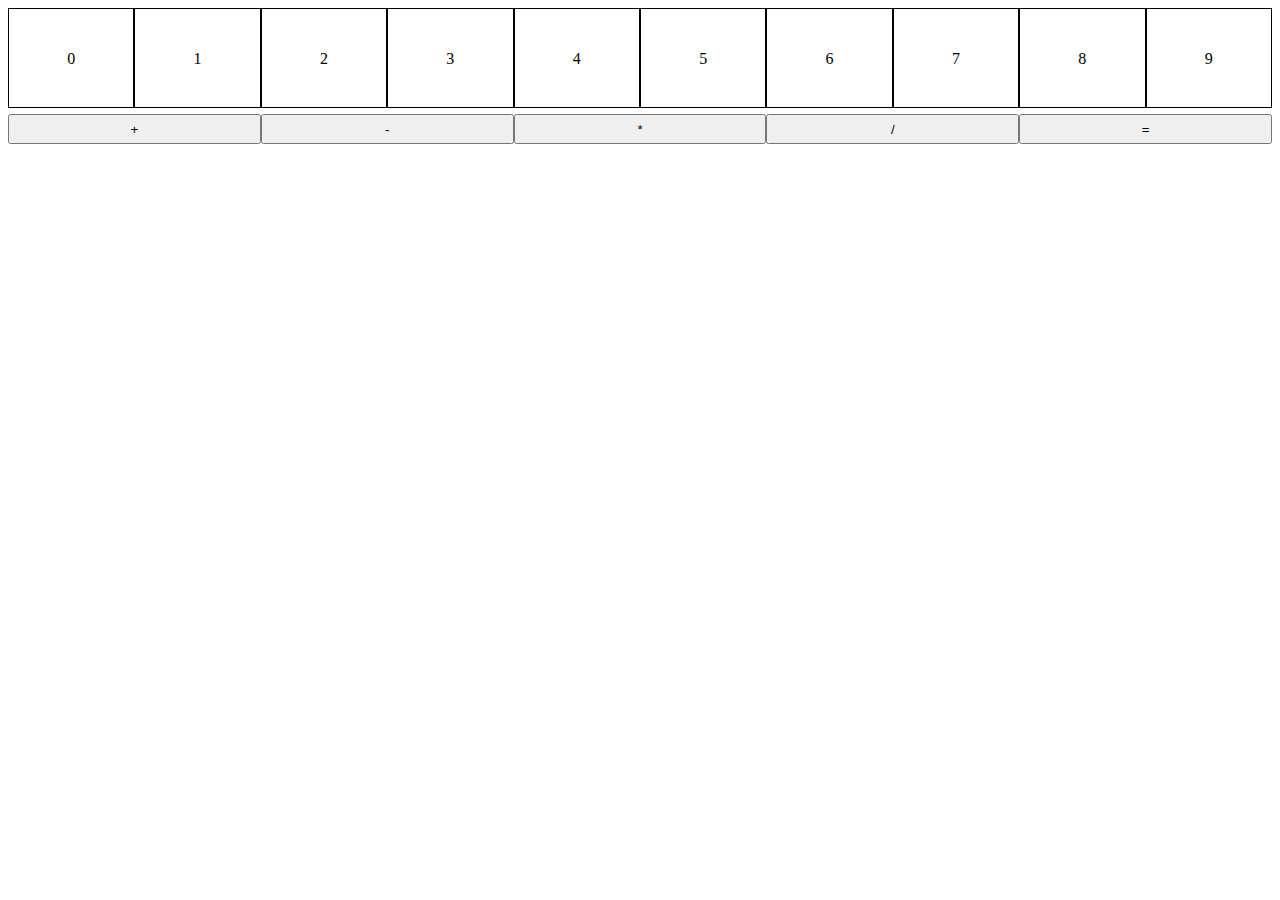
<file: calculator/index.html>
<!DOCTYPE html>
<html>
	<head>
		<title>Calculator</title>
		<link type="text/css" rel="stylesheet" href="stylesheet.css" />
		<script type="text/javascript" src="calculator.js"></script>
	</head>
	
	<body>
		<div class="grid">
			<div class="num" onclick = "save_num(0)">0</div>
			<div class="num" onclick = "save_num(1)">1</div>
			<div class="num" onclick = "save_num(2)">2</div>
			<div class="num" onclick = "save_num(3)">3</div>
			<div class="num" onclick = "save_num(4)">4</div>
			<div class="num" onclick = "save_num(5)">5</div>
			<div class="num" onclick = "save_num(6)">6</div>
			<div class="num" onclick = "save_num(7)">7</div>
			<div class="num" onclick = "save_num(8)">8</div>
			<div class="num" onclick = "save_num(9)">9</div>
		</div>

		<div class="buttonbar">
			<button onclick = "save_op('add')">+</button>
			<button onclick = "save_op('subtract')">-</button>
			<button onclick = "save_op('multiply')">*</button>
			<button onclick = "save_op('divide')">/</button>
			<button onclick = "save_op('equals')">=</button>
		</div>

	</body>
</html>
</file>
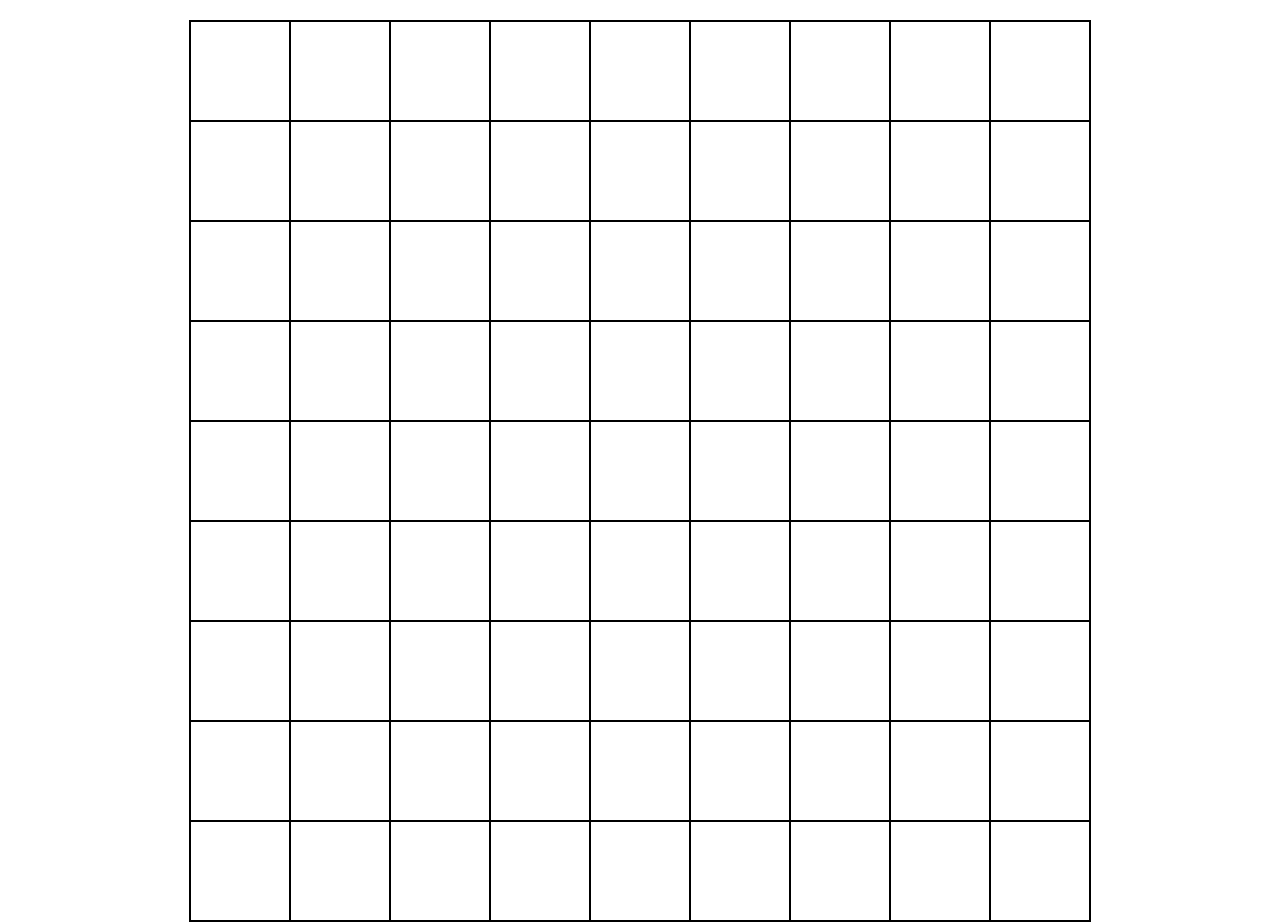
<file: minesweeper/index.html>
<!DOCTYPE html>
<html>
	<head>
		<link type="text/css" rel="stylesheet" href="css/reset.css" />
		<link type="text/css" rel="stylesheet" href="css/stylesheet.css" />
		<script src="https://ajax.googleapis.com/ajax/libs/jquery/3.2.1/jquery.min.js"></script>
		<script src="js/minesweeper.js"></script>
	</head>

	<body>
		<div class="board"></div>
	</body>
</html>
</file>
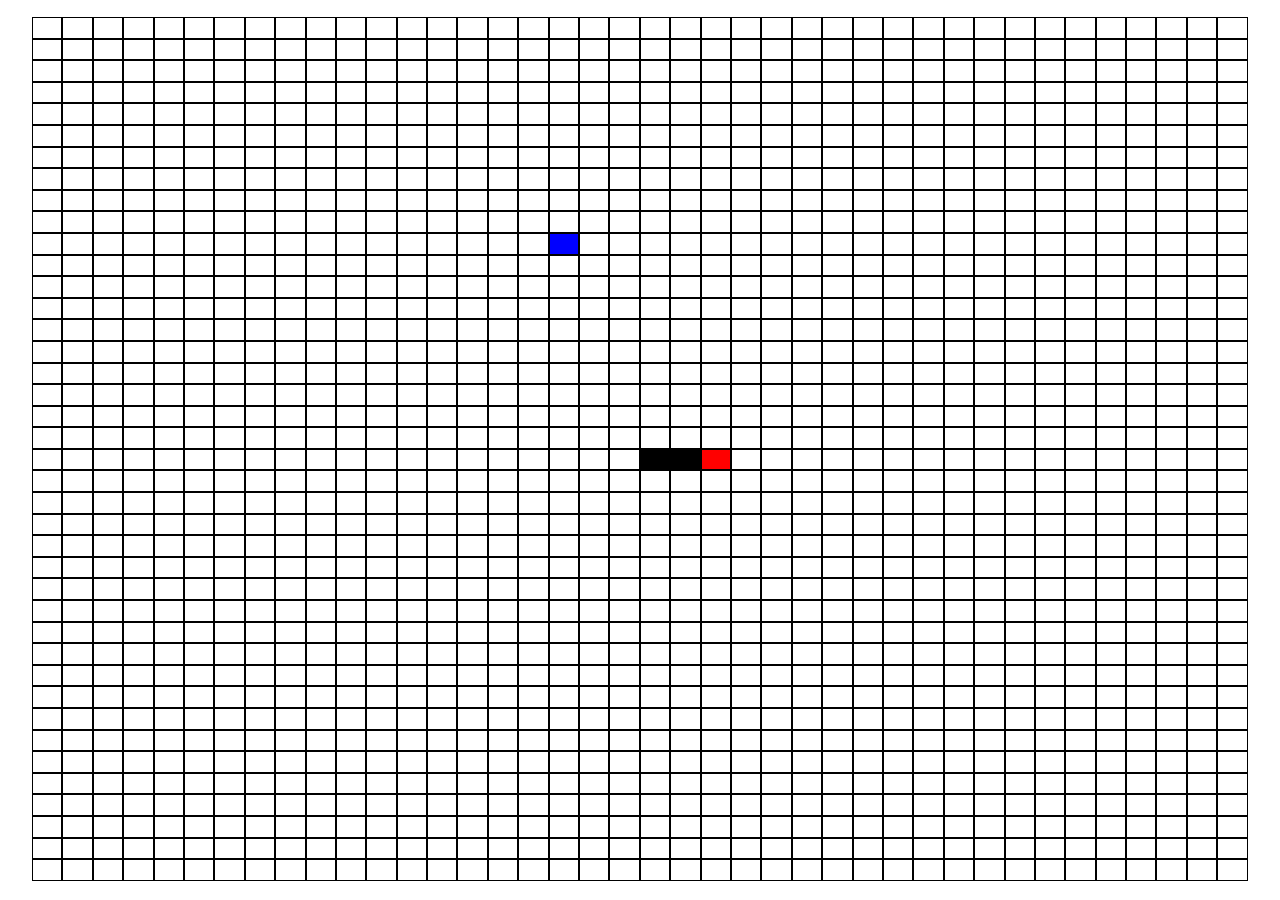
<file: snake/index.html>
<!DOCTYPE html>
<html>
	<head>
		<link type="text/css" rel="stylesheet" href="css/reset.css" />
		<link type="text/css" rel="stylesheet" href="css/stylesheet.css" />
		<script src="https://ajax.googleapis.com/ajax/libs/jquery/3.2.1/jquery.min.js"></script>
		<script src="js/snake.js"></script>
	</head>

	<body>
		<div class="container"></div>
	</body>
</html>
</file>
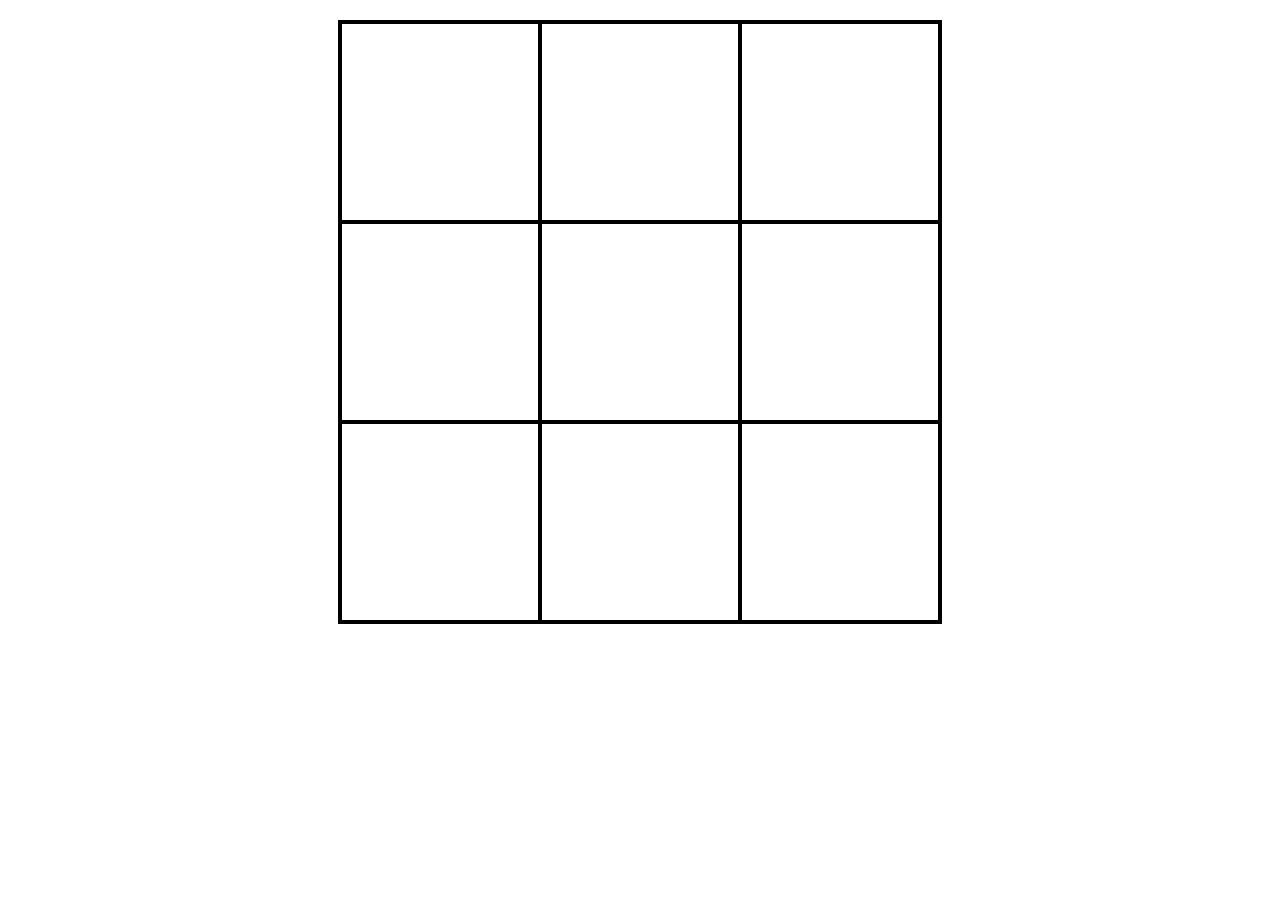
<file: tictactoe/index.html>
<!DOCTYPE html>
<html>
	<head>
		<link type="text/css" rel="stylesheet" href="css/reset.css" />
		<link type="text/css" rel="stylesheet" href="css/stylesheet.css" />
		<script src="https://ajax.googleapis.com/ajax/libs/jquery/3.2.1/jquery.min.js"></script>
		<script src="js/tictactoe.js"></script>
	</head>

	<body>
		<div class="board"></div>
	</body>
<html>
</file>
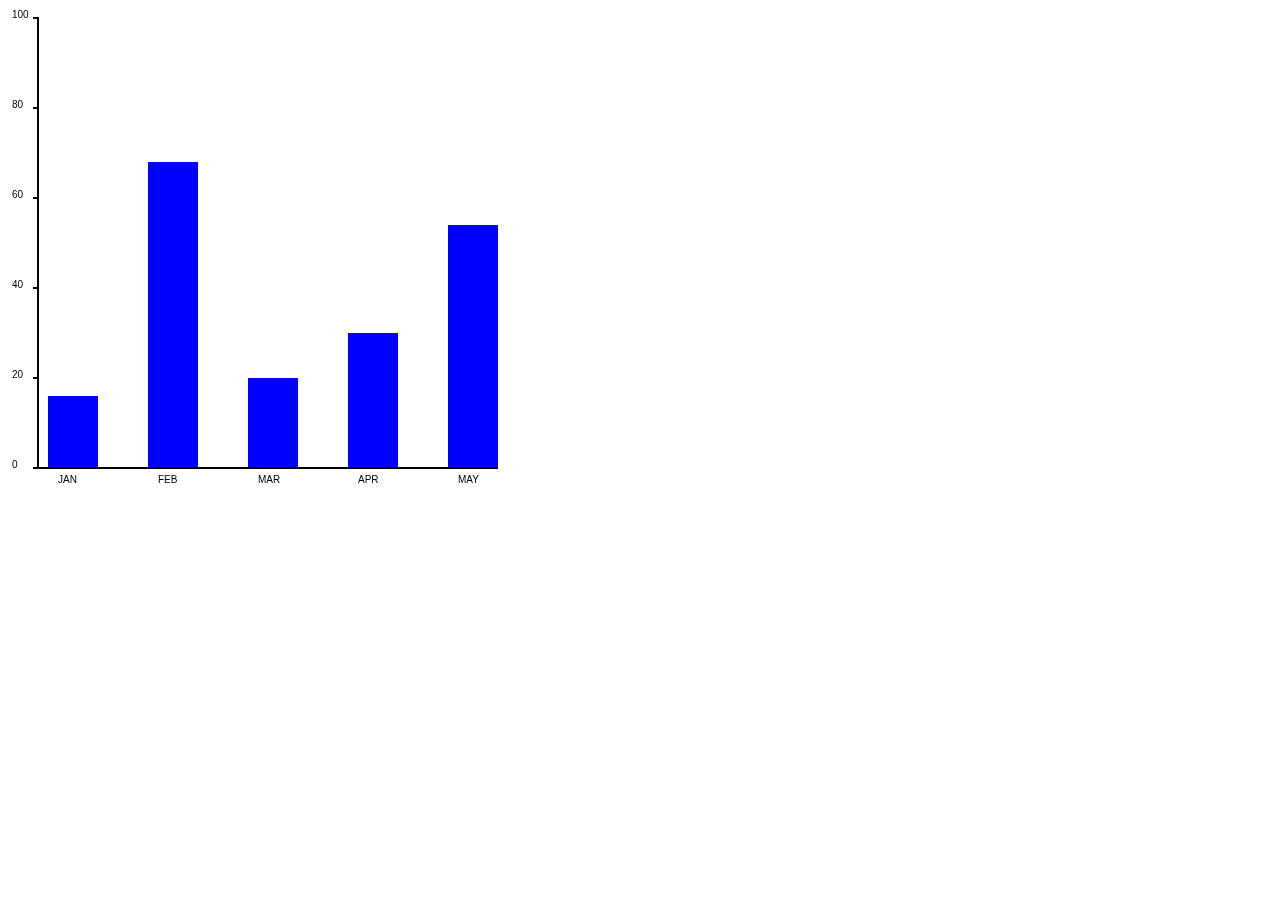
<file: canvas/barchart.html>
<html> 
	<body> 
		<canvas width="500" height="500" id="canvas"></canvas> 
		<script> 
 
			var data = [ 16, 68, 20, 30, 54 ]; 
 			
 			//get a reference to the canvas 
			var canvas = document.getElementById('canvas');

			//get a reference to the drawing context 
			var c = canvas.getContext('2d');

			//draw 
			c.fillStyle = "white"; 
			c.fillRect(0,0,500,500);

			//draw data 
			c.fillStyle = "blue"; 
			for(var i=0; i<data.length; i++) { 
    		var dp = data[i]; 
    		c.fillRect(40 + i*100, 460-dp*4.5, 50, dp*4.5); 
			}


			//draw axis lines 
			c.fillStyle = "black"; 
			c.lineWidth = 2.0; 
			c.beginPath(); 
			c.moveTo(30,10); 
			c.lineTo(30,460); 
			c.lineTo(490,460); 
			c.stroke();

			//draw text and vertical lines 
			c.fillStyle = "black"; 
			for(var i=0; i<6; i++) { 
		    c.fillText((5-i)*20 + "",4, i*90+10); 
		    c.beginPath(); 
		    c.moveTo(25,i*90+10); 
		    c.lineTo(31,i*90+10); 
		    c.stroke(); 
			}

			var labels = ["JAN","FEB","MAR","APR","MAY"]; 
			//draw horiz text 
			for(var i=0; i<5; i++) { 
			    c.fillText(labels[i], 50+ i*100, 475);
			}
		</script> 
	</body> 
</html>
</file>
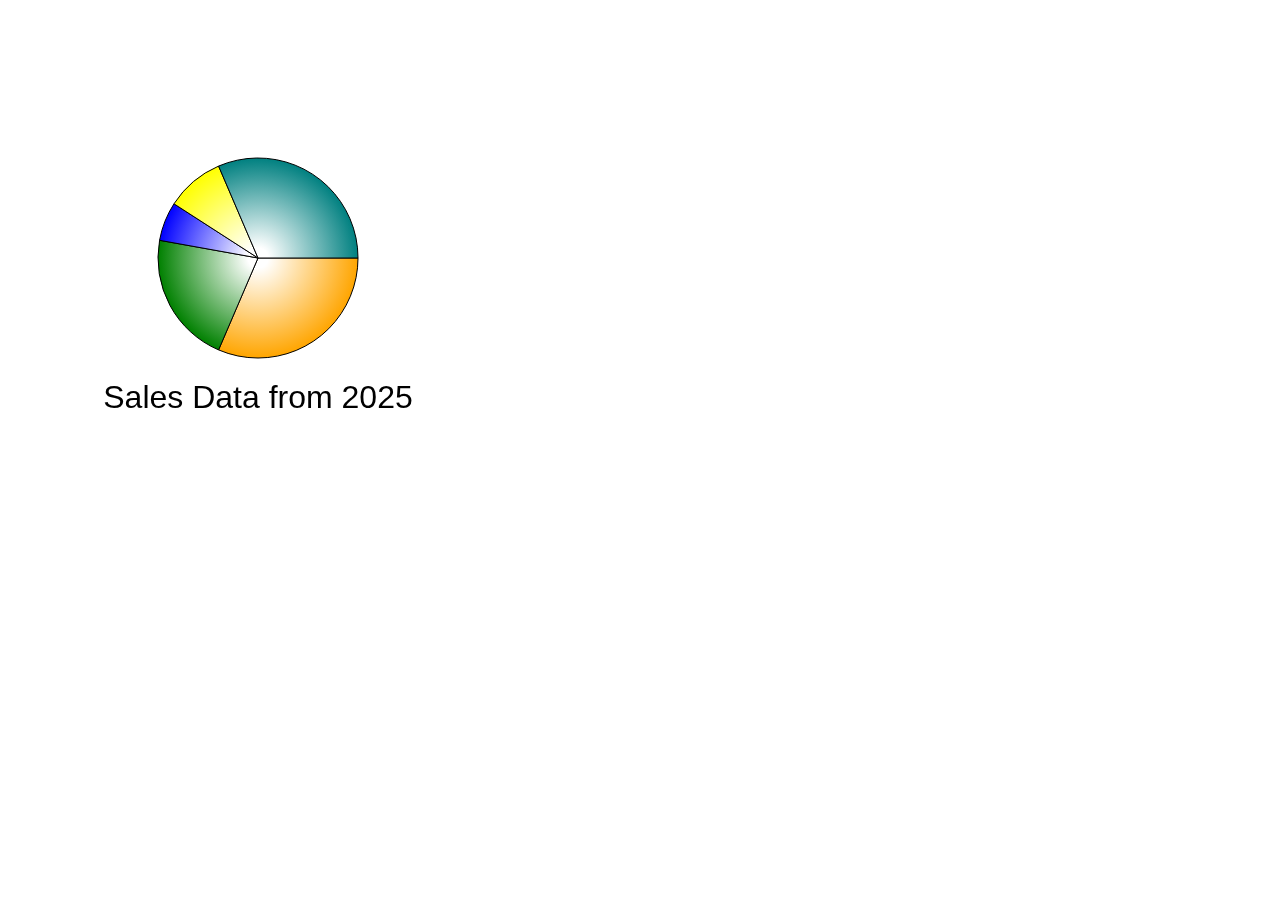
<file: canvas/piechart.html>
<html> 
	<body> 
		<canvas width="500" height="500" id="canvas"></canvas> 
		<script> 
			//initialize data set 
			var data = [ 100, 68, 20, 30, 100 ]; 
 
			var canvas = document.getElementById('canvas'); 
			var c = canvas.getContext('2d'); 
			//draw background 
			c.fillStyle = "white"; 
			c.fillRect(0,0,500,500);

			//a list of colors 
			var colors = [ "orange", "green", "blue", "yellow", "teal"]; 
			 
			//calculate total of all data 
			var total = 0; 
			for(var i=0; i<data.length; i++) { 
			    total += data[i]; 
			}

			//draw pie data 
			var prevAngle = 0; 
			for(var i=0; i<data.length; i++) { 
			  //fraction that this pieslice represents 
			  var fraction = data[i]/total; 
			  //calc starting angle 
			  var angle = prevAngle + fraction*Math.PI*2; 
			   
			  //draw the pie slice 
    		//c.fillStyle = colors[i]; 
 		
    		//fill with a radial gradient 
    		var grad = c.createRadialGradient( 250,250, 10, 250,250, 100); 
    		grad.addColorStop(0,"white"); 
    		grad.addColorStop(1,colors[i]); 
    		c.fillStyle = grad; 
			   
			  //create a path 
			  c.beginPath(); 
			  c.moveTo(250,250); 
			  c.arc(250,250, 100, prevAngle, angle, false); 
			  c.lineTo(250,250); 
			   
			  //fill it 
			  c.fill(); 
			   
			  //stroke it 
			  c.strokeStyle = "black"; 
			  c.stroke(); 
			   
			  //update for next time through the loop 
			  prevAngle = angle; 
			}

			//draw centered text 
			c.fillStyle = "black"; 
			c.font = "24pt sans-serif"; 
			var text = "Sales Data from 2025"; 
			var metrics = c.measureText(text); 
			c.fillText(text, 250-metrics.width/2, 400);
		</script>
	</body> 
</html>
</file>
<file: calculator/stylesheet.css>
* {
	box-sizing: border-box;
}

.grid {
	width: 100%;
}

.num {
	width: 10%;
	height: 100px;
	float: left;
	border: solid black 1px;
	text-align: center;
	line-height: 100px;
}


.buttonbar {
	width: 100%;
}

.buttonbar button{
	width: 20%;
	margin-top: 0.5%;
	height: 30px;
	float: left;
}
</file>
<file: minesweeper/css/stylesheet.css>
* {
	box-sizing: border-box;
}

.board{
	margin: 0 auto;
	margin-top: 20px;
	width: 902px;
	height: 902px;
	border: 1px solid black;
}

.cell{
	width: 100px;
	height: 100px;
	border: 1px solid black;
	float: left;

	text-align: center;
	line-height: 100px;
}

.hide{
	display: none;
}

.mine{
	background-color: red;
}

.uncover{
	background-color: green;
}

.flag{
	background-color: blue;
}
</file>
<file: snake/css/stylesheet.css>
* {
	box-sizing: border-box;
}

.container {
	width: 95%;
	margin: 0 auto;
	margin-top: 17px;
	font-size: 0;
}

[class*='row-'] {
	display: inline-block;
	width: 100%;
	text-align: center;
	line-height: 2.4vh;
}

[class*='col-'] {
	float: left;
	font-size: 0;
	border: 1px solid black;
	height: 2.4vh;						/* 100vh / 40 - .1 for space */
	width: 2.5%;							/* 100% / 40 */
	font-size: 16px;
}

.snake {
	background-color: black;
}

.head {
	background-color: red;
}

.food {
	background-color: blue;
}
</file>
<file: tictactoe/css/stylesheet.css>
* {
	box-sizing: border-box;
}

.board{
	margin: 0 auto;
	margin-top: 20px;
	width: 604px;
	height: 604px;
	border: 2px solid black;
}

.square{
	width: 200px;
	height: 200px;
	float: left;
	border: 2px solid black;
	text-align: center;
	font: 200px/200px sans-serif;
}

.square:hover{
	background-color: red;
}
</file>
